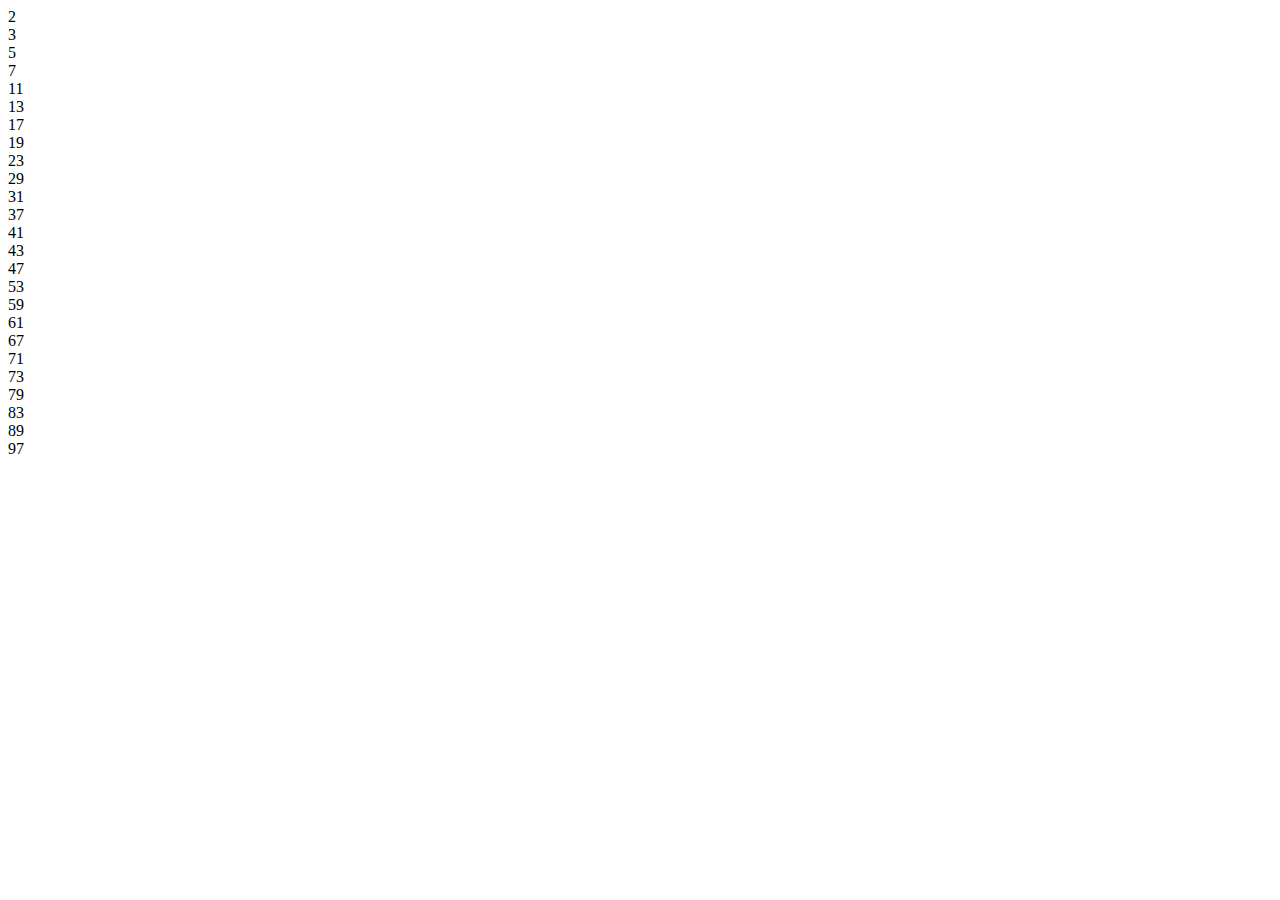
<file: lesson 3/prime/index.html>
<!DOCTYPE html>
<html lang="en">
<head>
    <meta charset="UTF-8">
    <meta name="viewport" content="width=device-width, initial-scale=1.0">
    <meta http-equiv="X-UA-Compatible" content="ie=edge">
    <script src="number.js"></script>
    <title>Document</title>
</head>
<body>
    
</body>
</html>
</file>
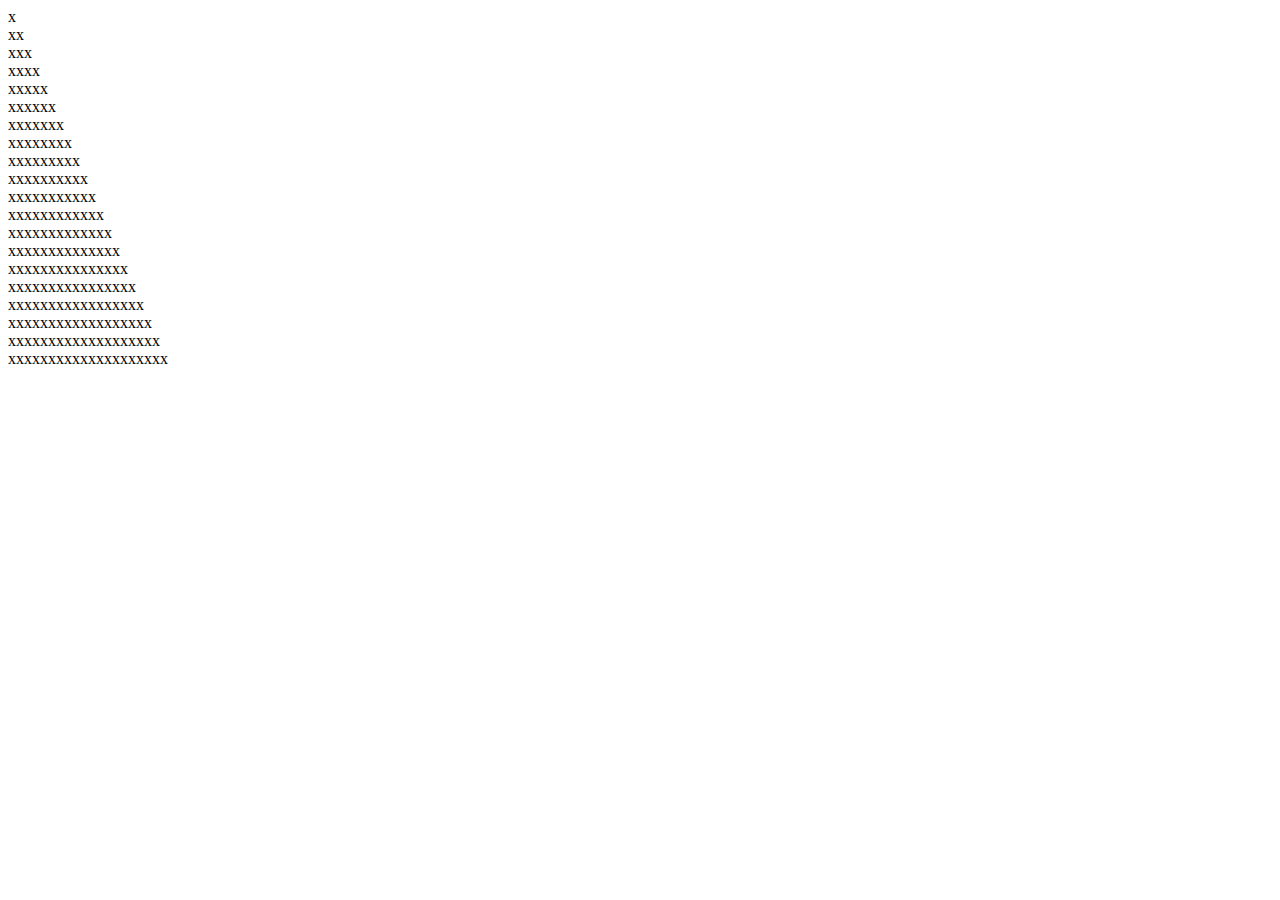
<file: lesson 3/pyramid/index.html>
<!DOCTYPE html>
<html lang="en">
<head>
    <meta charset="UTF-8">
    <meta name="viewport" content="width=device-width, initial-scale=1.0">
    <meta http-equiv="X-UA-Compatible" content="ie=edge">
    <title>Document</title>
    <script src="pyramid.js"></script>
</head>
<body>
    
</body>
</html>
</file>
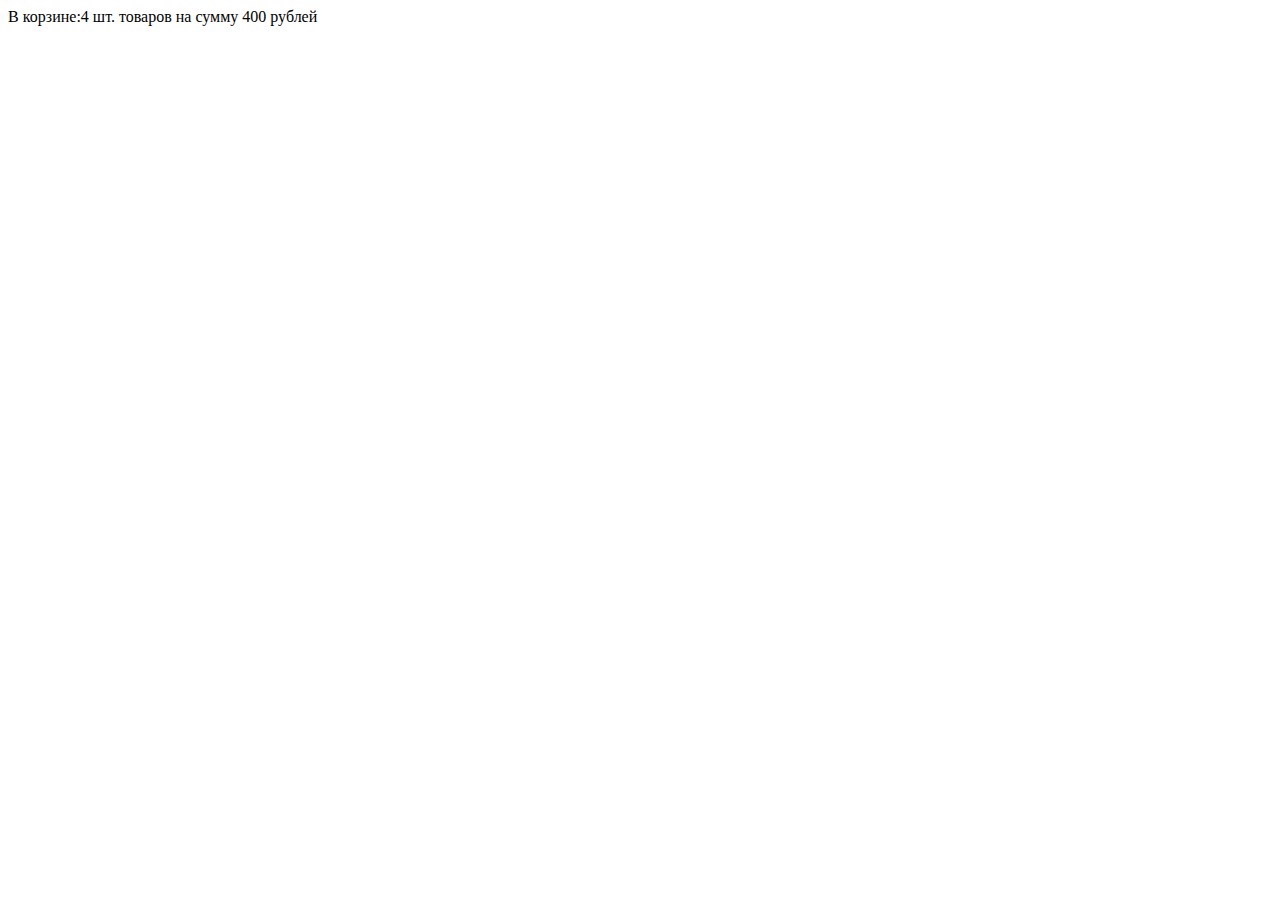
<file: lesson 5/cart/index.html>
<!DOCTYPE html>
<html lang="en">
<head>
    <meta charset="UTF-8">
    <meta name="viewport" content="width=device-width, initial-scale=1.0">
    <meta http-equiv="X-UA-Compatible" content="ie=edge">
    <!-- <script src="cart.js"></script>s -->
    <title>Document </title>
</head>
<body>

        <div id="cart"></div>
        <script src="cart.js"></script>
    
</body>
</html>
</file>
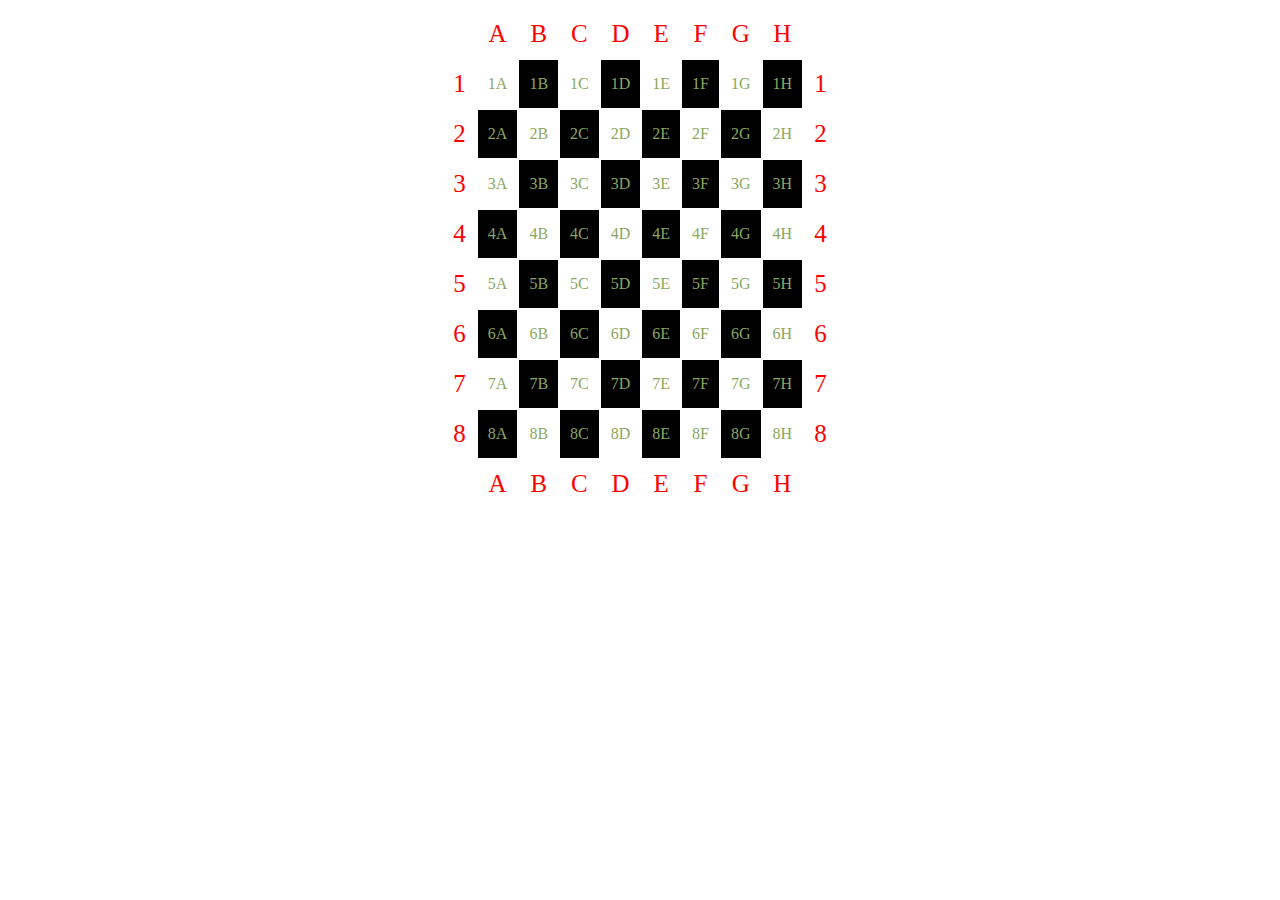
<file: lesson 5/chess/index.html>
<!DOCTYPE html>
<html lang="en">
<head>
    <meta charset="UTF-8">
    <meta name="viewport" content="width=device-width, initial-scale=1.0">
    <meta http-equiv="X-UA-Compatible" content="ie=edge">
    <link rel="stylesheet" href="style.css">
    <title>chess</title>
</head>
<body>
        <div id="board"></div>
    <script src="chess.js"></script>
</body>
</html>
</file>
<file: lesson 5/chess/style.css>
table {
    color: #8ba760;
    margin: 0 auto;
}

td {
    padding: 10px;
}
tr:first-child td,
tr:last-child td,
td:first-child,
td:last-child {
    background: white;
    text-align: center;
    font-size: 25px;
    color: red;
}
tr:first-child td

.white {
    background: white;
}

.black {
    background: black;
}
</file>
